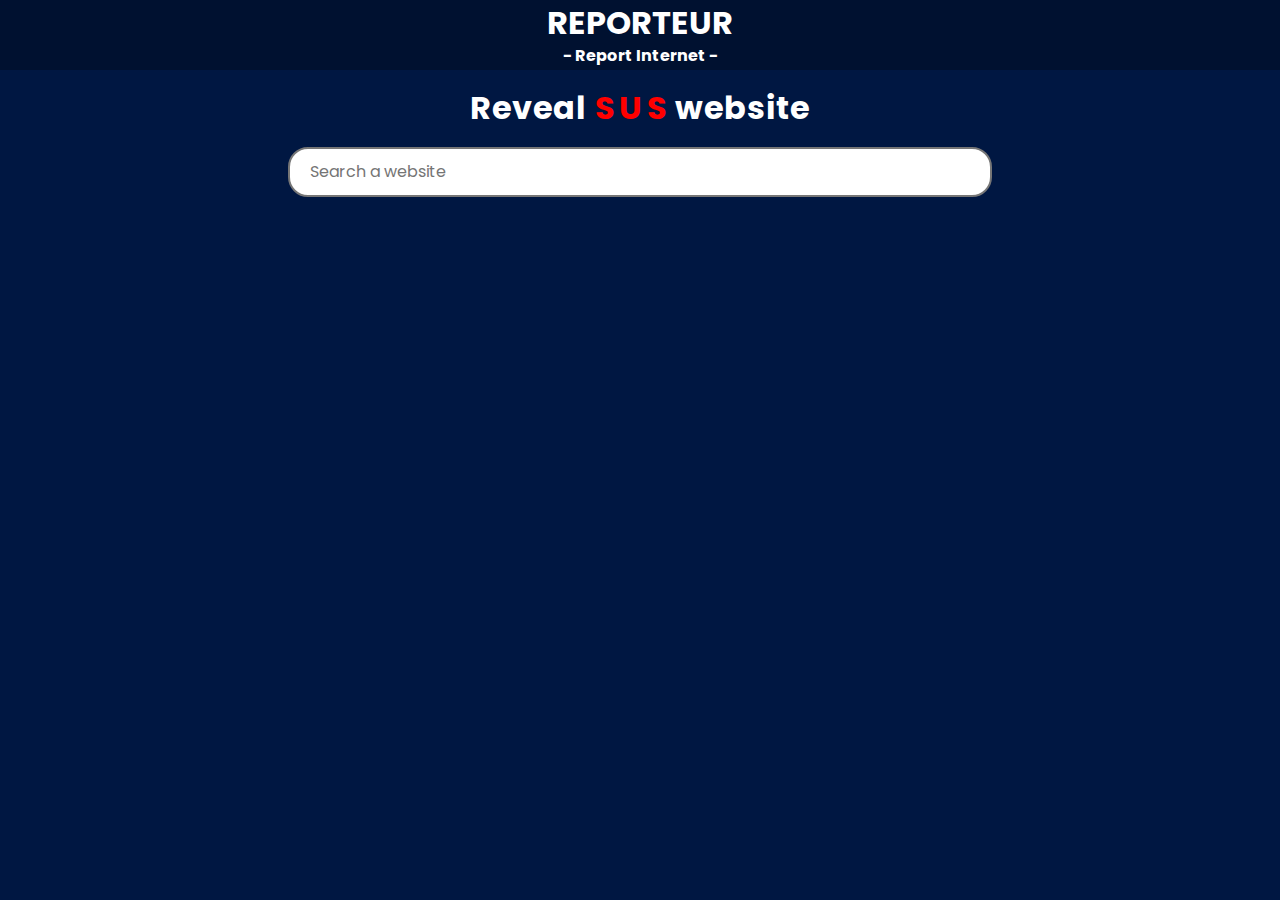
<file: index.html>
<!DOCTYPE html>
<html lang="fr">

<head>
    <meta charset="UTF-8">
    <meta name="viewport" content="width=device-width, initial-scale=1.0">

    <link href="assets/css/normalize.css" rel="stylesheet">
    <link href="assets/css/style.css" rel="stylesheet">

    <title>Reporteur - Report Internet</title>
</head>

<body>
    <header>
        <p class="title">REPORTEUR</p>
        <p class="subtitle">- Report Internet -</p>
    </header>

    <main>
        <section class="search-bar-section">
            <h1>Reveal <span>SU<span>S</span></span> website</h1>

            <input type="search" placeholder="Search a website" id="search">
        </section>

        <section class="search-output">
            
        </section>

        <section class="add-website">
            
        </section>
    </main>

    <script src="assets/js/app.js"></script>
</body>

</html>
</file>
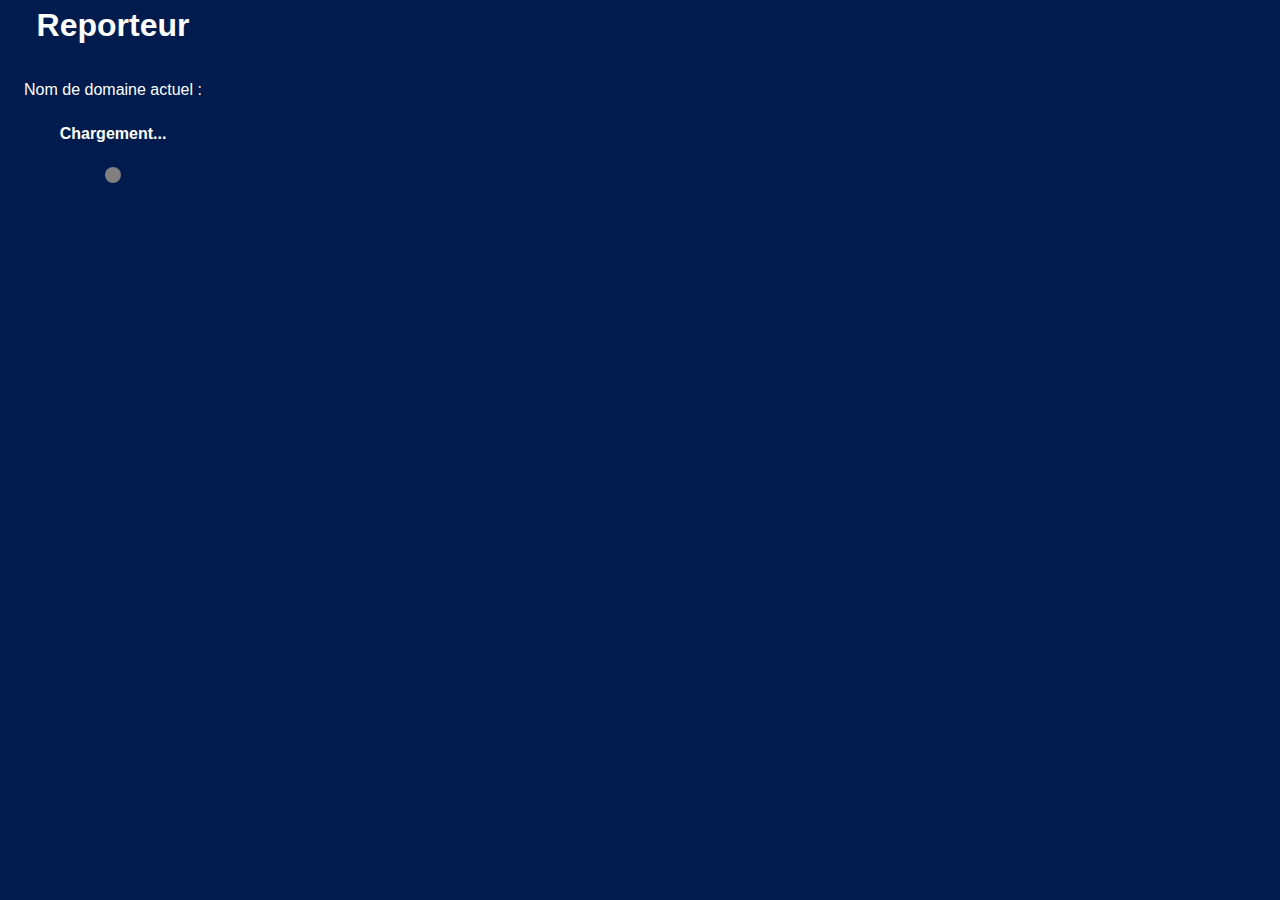
<file: assets/reporteur extension chrome/popup.html>
<!DOCTYPE html>
<html>

<head>
    <title>Reporteur</title>

    <link href="style.css" rel="stylesheet">
</head>

<body>

    <h1>Reporteur</h1>
    <p>Nom de domaine actuel :</p>
    <p id="domain">Chargement...</p>

    <div class="notation">
        <div class="color-round"></div>
        <p id="notation"></p>
    </div>

    <script src="popup.js"></script>
</body>

</html>
</file>
<file: assets/css/style.css>
@import url('https://fonts.googleapis.com/css2?family=Poppins:ital,wght@0,100;0,200;0,300;0,400;0,500;0,600;0,700;0,800;0,900;1,100;1,200;1,300;1,400;1,500;1,600;1,700;1,800;1,900&display=swap');

:root {
    --background:rgb(0, 23, 66);
    --secondary-background:rgb(0, 30, 87);
    --background-header:rgb(0, 17, 48);
}

body {
    color: white;
    background-color: var(--background);
    
    font-family: "Poppins", sans-serif;
    font-weight: 700;
}

header {
    display: flex;
    flex-direction: column;
    justify-content: center;
    align-items: center;

    background-color: var(--background-header);
}

.title, .subtitle {
    margin-top: 5px; 
}

.title {
    font-size: 2em;
}

.subtitle {
    margin-bottom: 5px;
}

.search-bar-section {
    width: 100%;

    margin-top: 15px;

    display: flex;
    flex-direction: column;
    align-items: center;
    justify-content: center;
}

h1 {
    margin-bottom: 20px;

    letter-spacing: 1px;
}

h1 span {
    color: red;
    letter-spacing: 5px;
}

span span {
    letter-spacing: 1px;
}

input[type=search] {
    width: 55%;
    height: 50px;

    padding: 0px 20px;

    border-style: solid;
    border-radius: 20px;
}

.div-output {
    display: flex;
    flex-direction: column;
    justify-content: center;
    align-items: center;
}

article {
    width: 50%;
    height: 30px;

    padding: 5px 15px;
    margin: 10px 20px;

    background-color: var(--secondary-background);

    display: flex;
    justify-content: space-between;
    align-items: center;
}
</file>
<file: assets/reporteur extension chrome/style.css>
body {
    width: 200px;
    height: 150px;

    padding: 5px;

    color: white;
    background-color: rgb(0, 27, 77);

    font-family: Arial, sans-serif;

    text-align: center;

    display: flex;
    flex-direction: column;
    justify-content: center;
    align-items: center;
}

#domain {
    font-size: 16px;
    font-weight: bold;
    margin-top: 10px;
}

.color-round {
    width: 16px;
    height: 16px;

    margin: 3px;

    background-color: gray;

    border-radius: 100px;
}

.notation {
    width: 35%;

    display: flex;
    flex-direction: row;
    justify-content: center;
    align-items: center;
}
</file>
